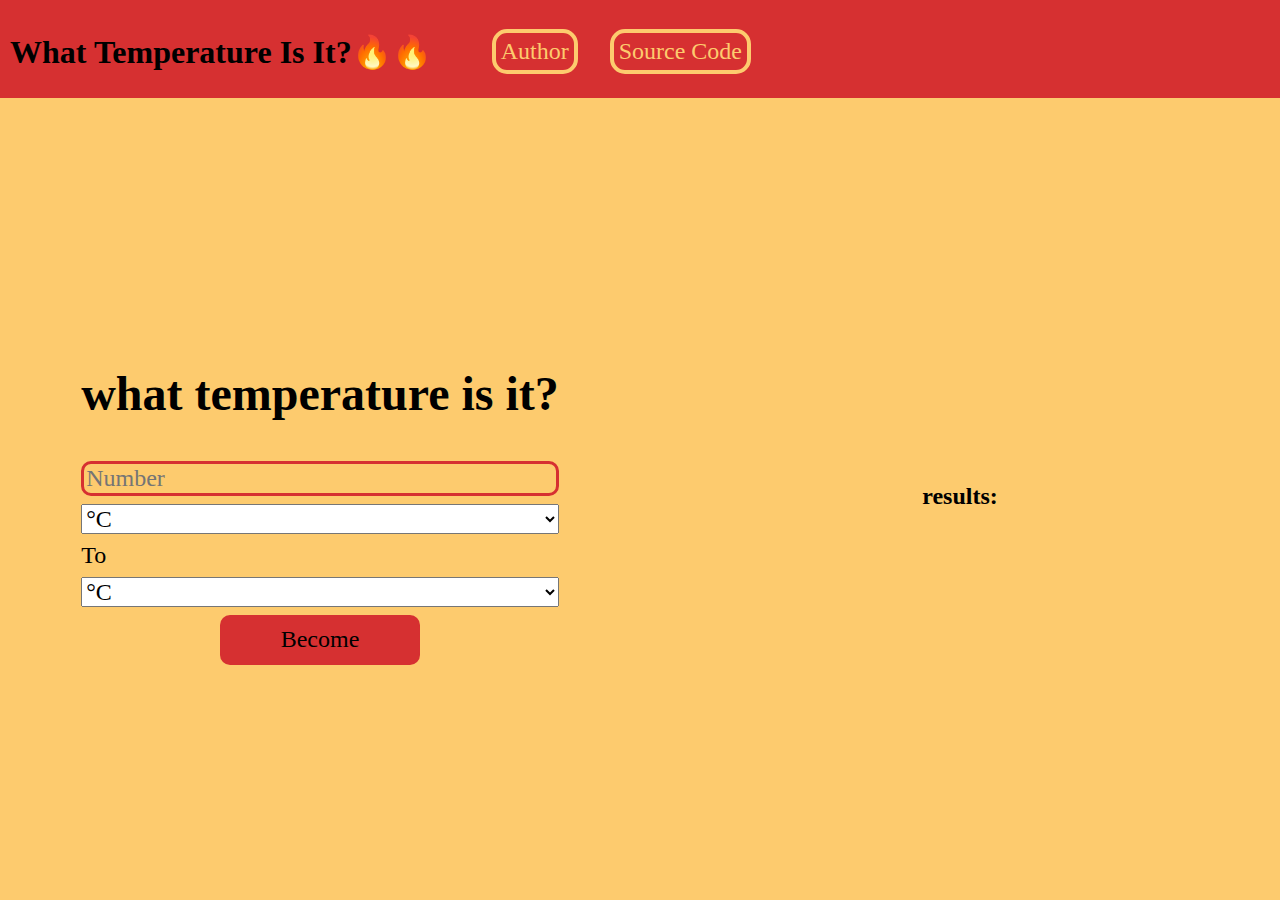
<file: index.html>
<!DOCTYPE html>
<html lang="en">
<head>
  <meta charset="UTF-8">
  <meta name="viewport" content="width=device-width, initial-scale=1.0">
  <title>what temperature is it?</title>
  <link rel="stylesheet" href="styles.css">
  <link rel="shortcut icon" href="./assets/favicon.ico" type="image/x-icon">
</head>
<body>
  <main class="container">
    <nav class="navbar">
      <h1 class="title">What Temperature Is It?🔥🔥</h1>
      <ul class="info">
        <li class="item"><a href="https://sebastianpuentespulido.github.io" target="_blank">Author</a></li>
        <li class="item"><a href="">Source Code</a></li>
      </ul>
    </nav>
  <div class="content">
    <form id="formData"> 
      <h1>what temperature is it?</h1>
      <input type="number" id="temperature" placeholder="Number" name="temperature" required>
      <select id="temperatureType" name="temperatureType" required>
        <option value="celsius">&deg;C</option>
        <option value="fahrenheit">&deg;F</option>
        <option value="kelvin">&deg;K</option>
      </select>
      <label for="convertTo">To</label>
      <select id="convertTo" name="temperatureTo" required>
        <option value="celsius">&deg;C</option>
        <option value="fahrenheit">&deg;F</option>
        <option value="kelvin">&deg;K</option>
      </select>
      <button id="submit" type="submit">Become</button>
    </form>
    <section class="results">
      <div>
        <h2>results:</h2>
        <p class="result"></p>
      </div>
    </section>
  </div>
  </main>
  <script src="./index.js"></script>
</body>
</html>
</file>
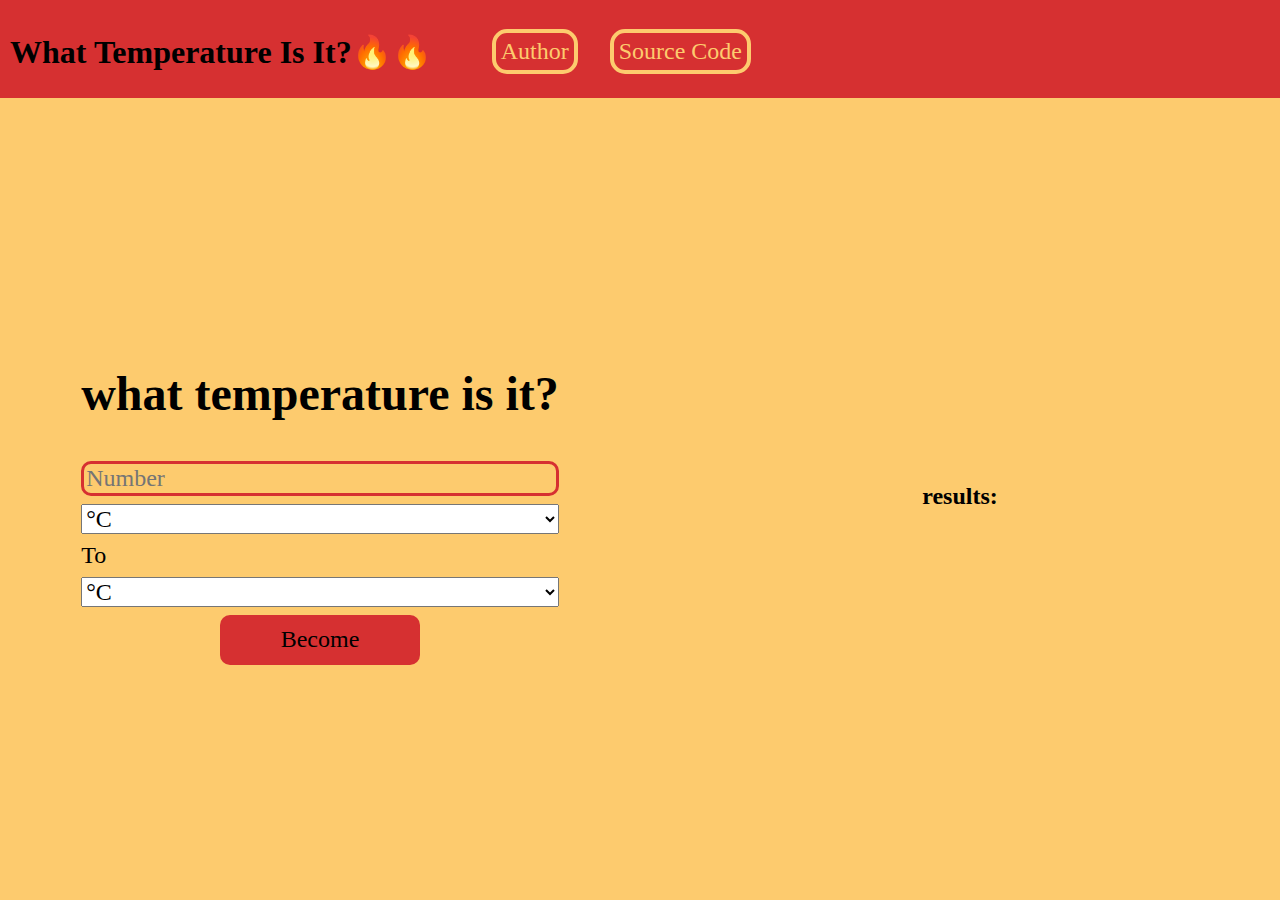
<file: src/index.html>
<!DOCTYPE html>
<html lang="en">
<head>
  <meta charset="UTF-8">
  <meta name="viewport" content="width=device-width, initial-scale=1.0">
  <title>what temperature is it?</title>
  <link rel="stylesheet" href="styles.css">
  <link rel="shortcut icon" href="../assets/favicon.ico" type="image/x-icon">
</head>
<body>
  <main class="container">
    <nav class="navbar">
      <h1 class="title">What Temperature Is It?🔥🔥</h1>
      <ul class="info">
        <li class="item"><a href="https://sebastianpuentespulido.github.io" target="_blank">Author</a></li>
        <li class="item"><a href="">Source Code</a></li>
      </ul>
    </nav>
  <div class="content">
    <form id="formData"> 
      <h1>what temperature is it?</h1>
      <input type="number" id="temperature" placeholder="Number" name="temperature" required>
      <select id="temperatureType" name="temperatureType" required>
        <option value="celsius">&deg;C</option>
        <option value="fahrenheit">&deg;F</option>
        <option value="kelvin">&deg;K</option>
      </select>
      <label for="convertTo">To</label>
      <select id="convertTo" name="temperatureTo" required>
        <option value="celsius">&deg;C</option>
        <option value="fahrenheit">&deg;F</option>
        <option value="kelvin">&deg;K</option>
      </select>
      <button id="submit" type="submit">Become</button>
    </form>
    <section class="results">
      <div>
        <h2>results:</h2>
        <p class="result"></p>
      </div>
    </section>
  </div>
  </main>
  <script src="./index.js"></script>
</body>
</html>
</file>
<file: styles.css>
:root {
    --font:"CaskaydiaCove Nerd Font";
    --red:#d63031;
    --yellow:#fdcb6e;
}

* {
    box-sizing: border-box;
    font-family: var(--font);
}

body {
    padding: 0;
    margin: 0;
    border: 0;
}

main {
    width: 100vw;
    height: 100vh;
    background: var(--yellow);
    display: flex;
    flex-direction: column;
}

.navbar{
    width: 100%;
    background: var(--red);
    padding: 5px 0 0 10px ;
    display: flex;
    align-items: center;
    flex-direction: rows;
    gap: 20px;
}


.info {
    width: 800px;
    display: flex;
    gap: 2rem;
    font-size: 1.5rem;
    flex-direction: row;
    list-style: none;
}

.item {
    padding: 5px;
    border: 4px solid var(--yellow);
    border-radius: 15px;
}

.item:hover {
    transform: scale(1.1);
    transition: all 0.1s ease-in-out;
}
.item a {
    color: var(--yellow);
    text-decoration: none;
}

.item a:hover {
    text-decoration: underline;
}

.content {
    width: 100%;
    height: 100%;
    display: grid;
    place-items: center;
    grid-template-columns: 1fr 1fr;
}

form {
    display: flex;
    flex-direction: column;
    gap: .5rem;
    font-size: 1.5rem;
}
label {
    width: 100%;
}
input {
    width: 100%;
    font-size: 1.5rem;
    background: var(--yellow);
    border: 3px solid var(--red);
    border-radius: 10px;
}

select {
    font-size: 1.5rem;
}

button {
    align-self: center;
    cursor: pointer;
    width: 200px;
    height: 50px;
    background: var(--red);
    border: none;
    font-size: 1.5rem;
    border-radius: 10px;
}

button:active {
    transform: scale(1.1);
}

.results {
    width: 500px;
    height: 300px;
    text-align: center;
    display: grid;
    place-items: center;
}

.result {
    font-size: 1.5rem;
}

@media  (max-width: 768px) {
    main {
        width: 100%;
        height: auto;
    }
    .info {
        display: none;
    }

    .navbar {
        padding: 5px;
        text-align: center;
        font-size: .8rem;
        display: flex;
        justify-content: center;
    }

    .content {
        width: 100%;
        height: 100%;
        display: grid;
        grid-template-columns: 1fr;
        gap: 20px;
        grid-template-rows: 1fr 1fr;
    }

    form {
        width: 100%;
        grid-row: 1;
    }

    form h1 {
        text-align: center;
    }

    .results {
        width: 100%;
        grid-row: 2;
    }

}
</file>
<file: src/styles.css>
:root {
    --font:"CaskaydiaCove Nerd Font";
    --red:#d63031;
    --yellow:#fdcb6e;
}

* {
    box-sizing: border-box;
    font-family: var(--font);
}

body {
    padding: 0;
    margin: 0;
    border: 0;
}

main {
    width: 100vw;
    height: 100vh;
    background: var(--yellow);
    display: flex;
    flex-direction: column;
}

.navbar{
    width: 100%;
    background: var(--red);
    padding: 5px 0 0 10px ;
    display: flex;
    align-items: center;
    flex-direction: rows;
    gap: 20px;
}


.info {
    width: 800px;
    display: flex;
    gap: 2rem;
    font-size: 1.5rem;
    flex-direction: row;
    list-style: none;
}

.item {
    padding: 5px;
    border: 4px solid var(--yellow);
    border-radius: 15px;
}

.item:hover {
    transform: scale(1.1);
    transition: all 0.1s ease-in-out;
}
.item a {
    color: var(--yellow);
    text-decoration: none;
}

.item a:hover {
    text-decoration: underline;
}

.content {
    width: 100%;
    height: 100%;
    display: grid;
    place-items: center;
    grid-template-columns: 1fr 1fr;
}

form {
    display: flex;
    flex-direction: column;
    gap: .5rem;
    font-size: 1.5rem;
}
label {
    width: 100%;
}
input {
    width: 100%;
    font-size: 1.5rem;
    background: var(--yellow);
    border: 3px solid var(--red);
    border-radius: 10px;
}

select {
    font-size: 1.5rem;
}

button {
    align-self: center;
    cursor: pointer;
    width: 200px;
    height: 50px;
    background: var(--red);
    border: none;
    font-size: 1.5rem;
    border-radius: 10px;
}

button:active {
    transform: scale(1.1);
}

.results {
    width: 500px;
    height: 300px;
    text-align: center;
    display: grid;
    place-items: center;
}

.result {
    font-size: 1.5rem;
}

@media  (max-width: 768px) {
    main {
        width: 100%;
        height: auto;
    }
    .info {
        display: none;
    }

    .navbar {
        padding: 5px;
        text-align: center;
        font-size: .8rem;
        display: flex;
        justify-content: center;
    }

    .content {
        width: 100%;
        height: 100%;
        display: grid;
        grid-template-columns: 1fr;
        gap: 20px;
        grid-template-rows: 1fr 1fr;
    }

    form {
        width: 100%;
        grid-row: 1;
    }

    form h1 {
        text-align: center;
    }

    .results {
        width: 100%;
        grid-row: 2;
    }

}
</file>
